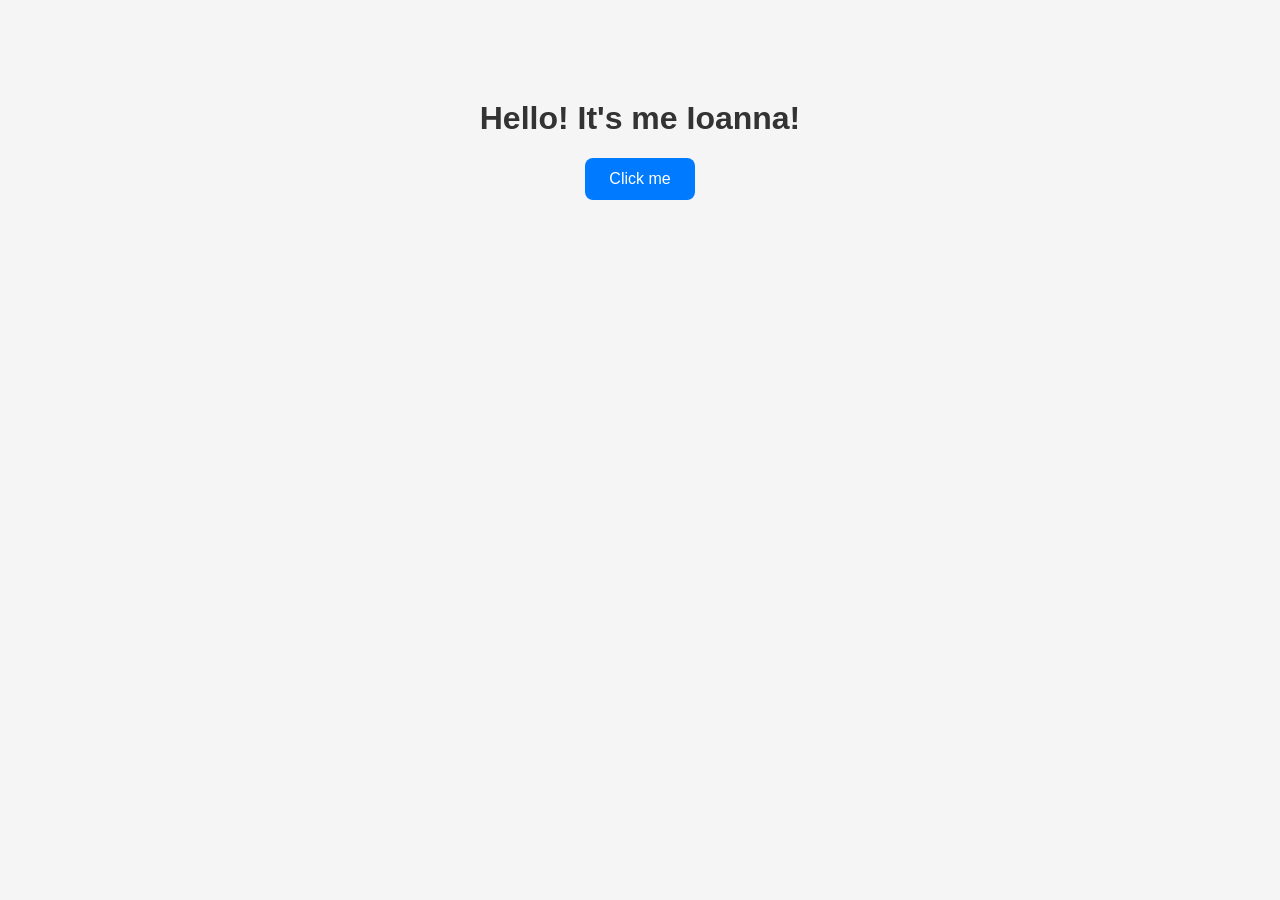
<file: index.html>
<!DOCTYPE html>
<html lang="en">
<head>
    <meta charset="UTF-8">
    <meta name="viewport" content="width=device-width, initial-scale=1.0">
    <title>Hello Ioanna!</title>
    <style>
        body {
            font-family: Arial, sans-serif;
            text-align: center;
            margin-top: 100px;
            background-color: #f5f5f5;
        }
        h1 {
            color: #333;
        }
        button {
            background-color: #007BFF;
            color: white;
            padding: 12px 24px;
            font-size: 16px;
            border: none;
            border-radius: 8px;
            cursor: pointer;
            transition: background-color 0.3s;
        }
        button:hover {
            background-color: #0056b3;
        }
    </style>
</head>
<body>
    <h1>Hello! It's me Ioanna!</h1>
    <button onclick="window.location.href='https://www.youtube.com/watch?v=caq8XpjAswo';">Click me</button>
</body>
</html>
</file>
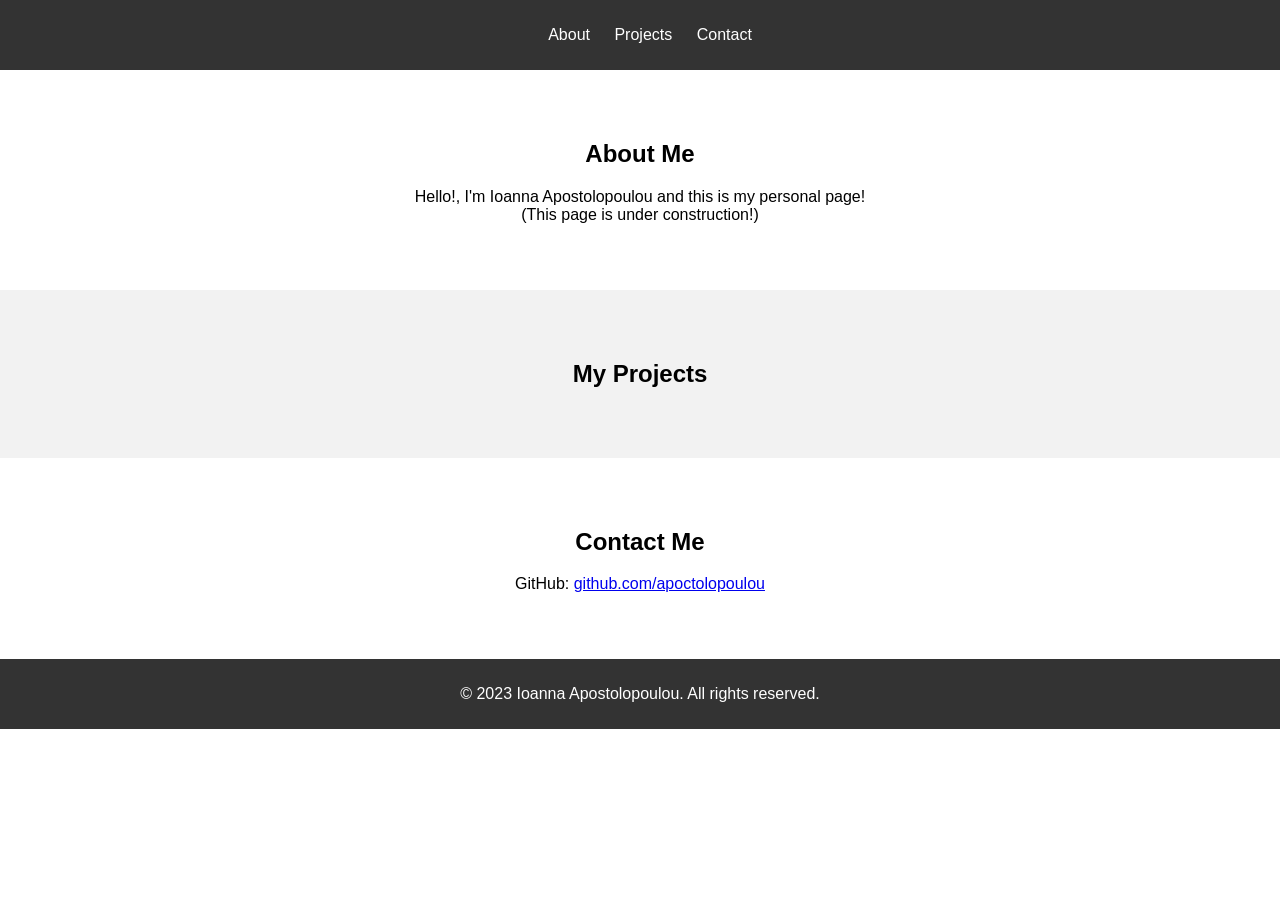
<file: src/index.html>
<!DOCTYPE html>
<html lang="en">

<head>
    <meta charset="UTF-8">
    <meta name="viewport" content="width=device-width, initial-scale=1.0">
    <link rel="stylesheet" href="styles.css">
    <title>Your Portfolio</title>
</head>

<body>
    <header>
        <nav>
            <ul>
                <li><a href="#about">About</a></li>
                <li><a href="#projects">Projects</a></li>
                <li><a href="#contact">Contact</a></li>
            </ul>
        </nav>
    </header>

    <section id="about" class="section">
        <h2>About Me</h2>
        <p> Hello!, I'm Ioanna Apostolopoulou and this is my personal page! <br>
            (This page is under construction!)
        </p>
    </section>

    <section id="projects" class="section">
        <h1>My Projects</h1>
    </section>

    <section id="contact" class="section">
        <h2>Contact Me</h2>
        <p>GitHub: <a href="https://github.com/apoctolopoulou" target="_blank">github.com/apoctolopoulou</a></p>
    </section>

    <footer>
        <p>&copy; 2023 Ioanna Apostolopoulou. All rights reserved.</p>
    </footer>
</body>

</html>
</file>
<file: src/styles.css>
body {
    font-family: Arial, sans-serif;
    margin: 0;
    padding: 0;
    background-color: #fff; /* Set background color to white */
  }
  
  header {
    background-color: #333;
    color: #fff;
    padding: 10px 0;
    text-align: center;
  }
  
  nav ul {
    list-style: none;
  }
  
  nav ul li {
    display: inline;
    margin-right: 20px;
  }
  
  nav ul li a {
    color: #fff;
    text-decoration: none;
  }
  
  .section {
    padding: 50px;
    text-align: center;
    background-color: #fff; /* Set background color to white */
  }
  
  #projects {
    background-color: #f2f2f2;
  }
  
  footer {
    background-color: #333;
    color: #fff;
    text-align: center;
    padding: 10px 0;
    width: 100%;
    bottom: 0;
  }
</file>
